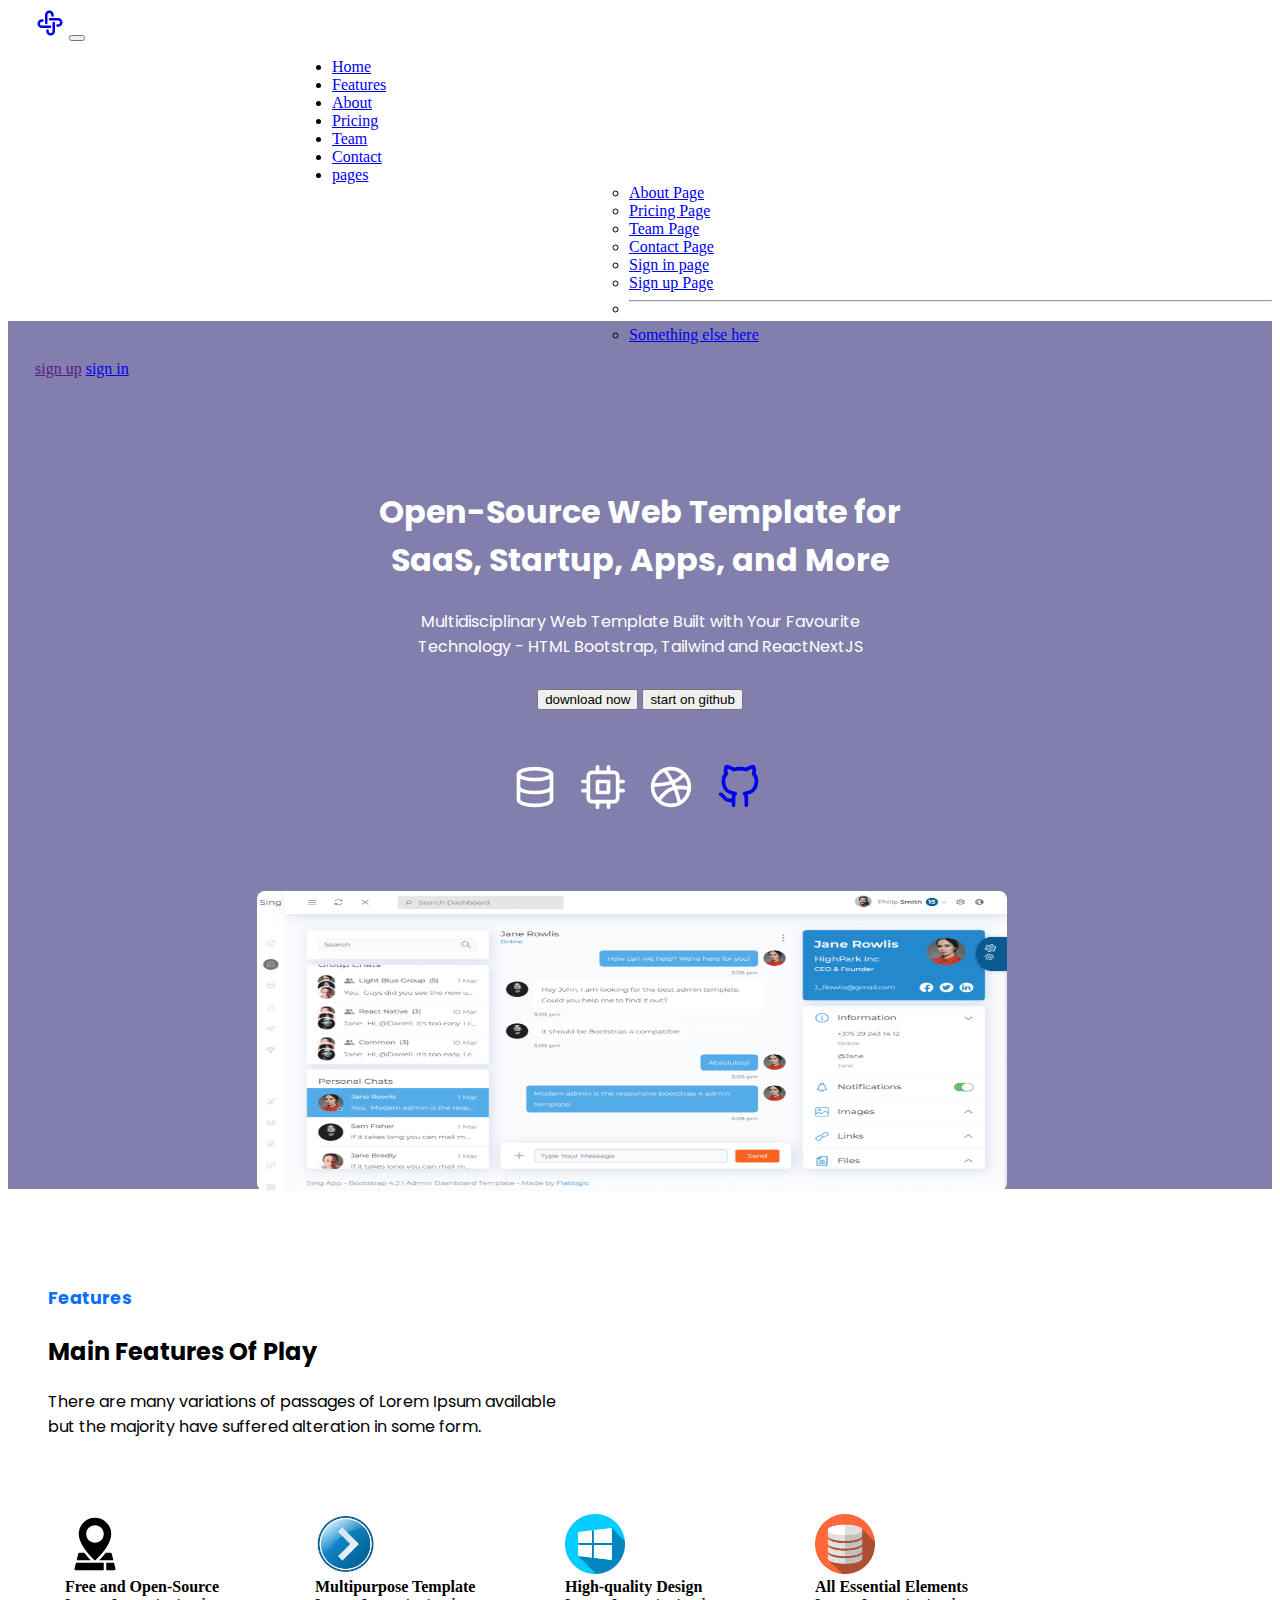
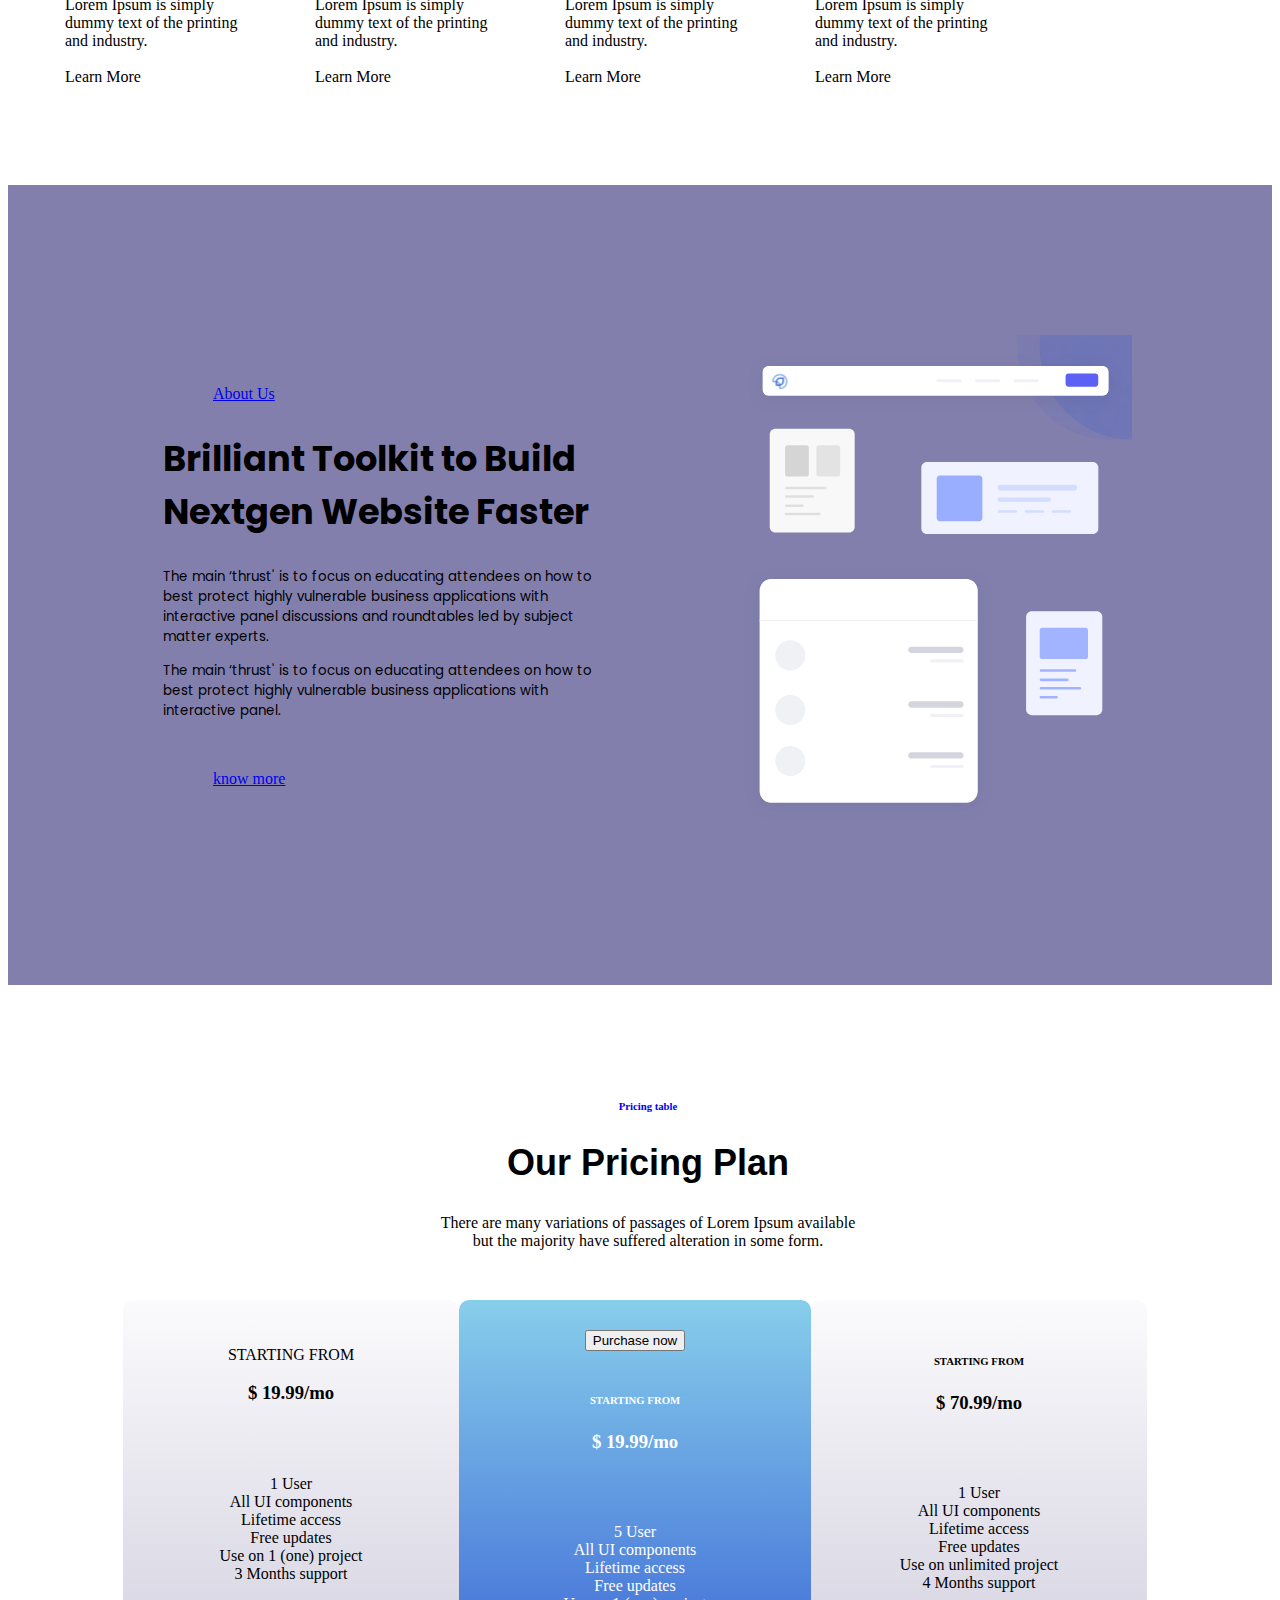
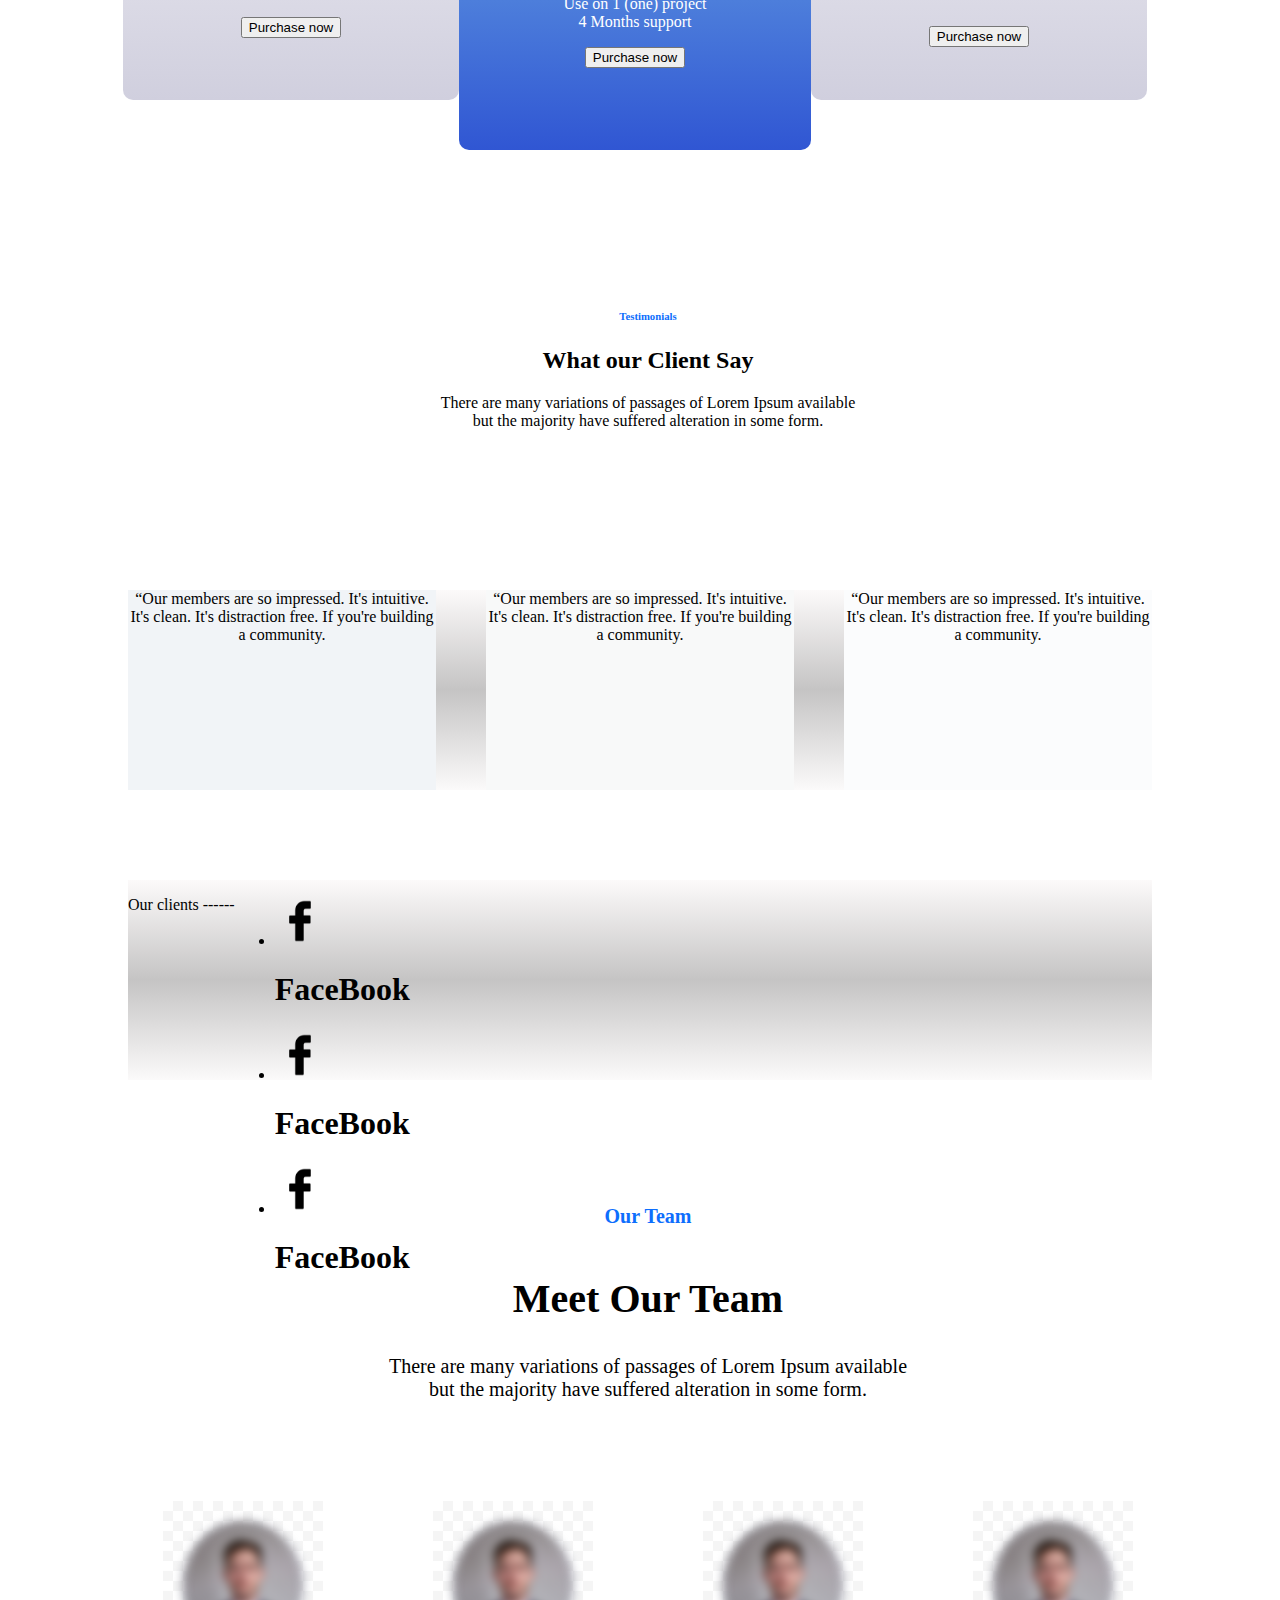
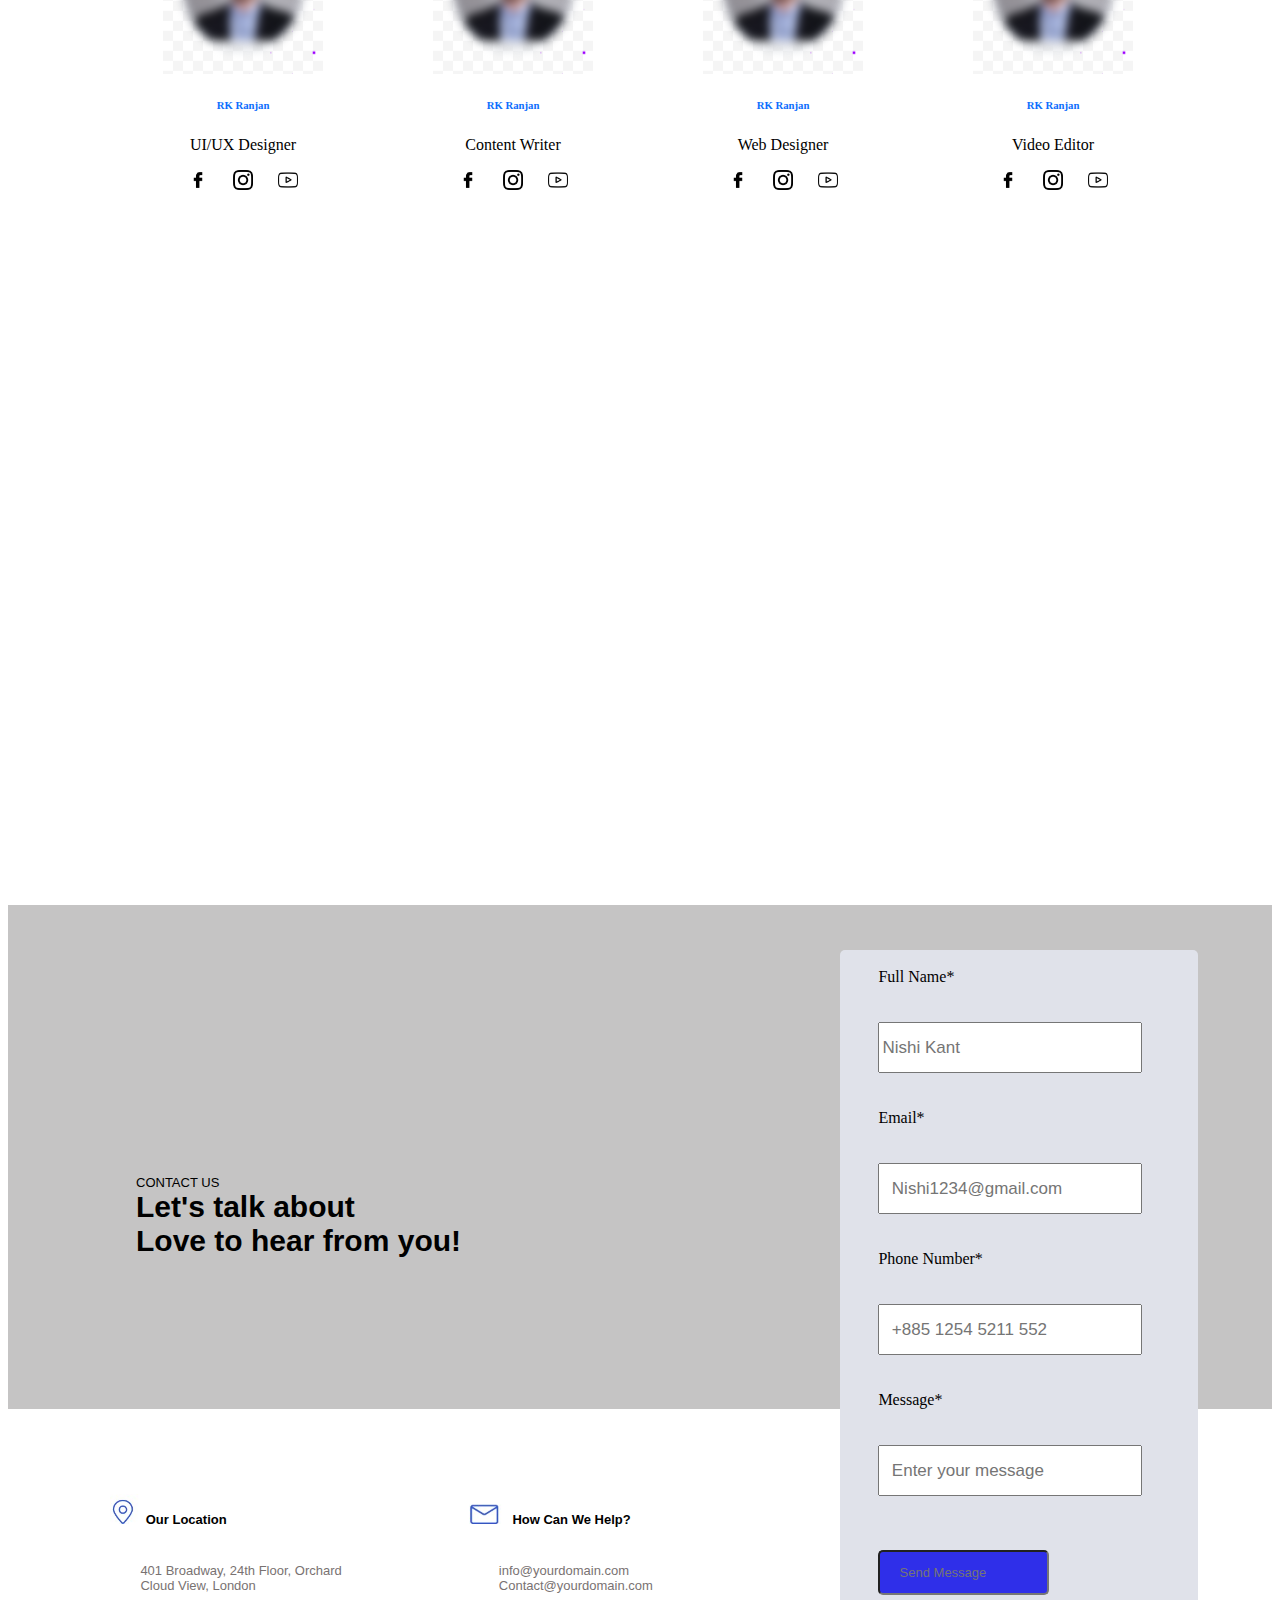
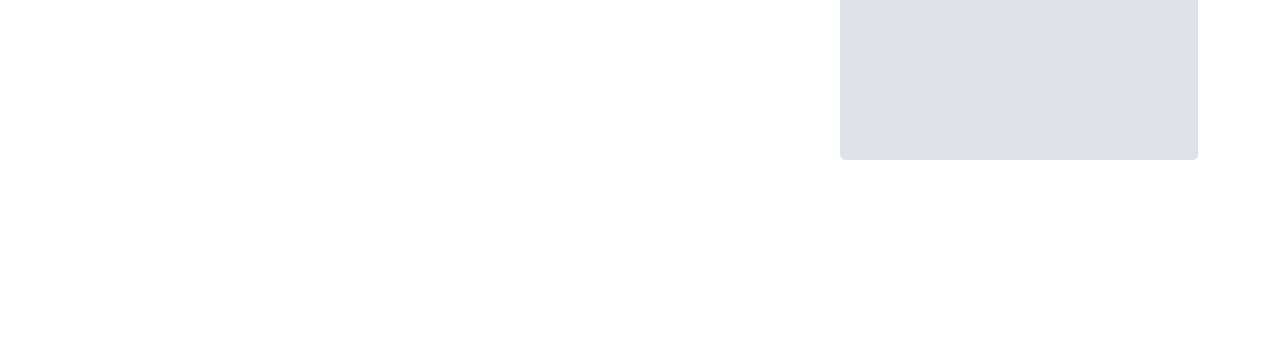
<file: index.html>
<!DOCTYPE html>
<html lang="en" class="scroll-smooth">

<head>
  <meta charset="UTF-8">
  <meta http-equiv="X-UA-Compatible" content="IE=edge">
  <meta name="viewport" content="width=device-width, initial-scale=1.0">
  <title>crypto </title>
  <link rel="stylesheet"
    href="https://fonts.googleapis.com/css2?family=Material+Symbols+Outlined:opsz,wght,FILL,GRAD@20..48,100..700,0..1,-50..200" />
  <link rel="preconnect" href="https://fonts.googleapis.com">
  <link rel="preconnect" href="https://fonts.gstatic.com" crossorigin>
  <link href="https://fonts.googleapis.com/css2?family=Poppins:wght@500&display=swap" rel="stylesheet">
  <link rel="stylesheet" href="style.css">
  <link href="https://cdn.jsdelivr.net/npm/bootstrap@5.2.3/dist/css/bootstrap.min.css" rel="stylesheet"
    integrity="sha384-rbsA2VBKQhggwzxH7pPCaAqO46MgnOM80zW1RWuH61DGLwZJEdK2Kadq2F9CUG65" crossorigin="anonymous">
</head>

<body>
  <script src="https://cdn.jsdelivr.net/npm/bootstrap@5.2.3/dist/js/bootstrap.bundle.min.js"
    integrity="sha384-kenU1KFdBIe4zVF0s0G1M5b4hcpxyD9F7jL+jjXkk+Q2h455rYXK/7HAuoJl+0I4"
    crossorigin="anonymous"></script>
  <!-- navbar section -->
  <nav class="navbar navbar-expand-lg background-color: #e4e4edd9 !important">
    <div class="container-fluid">
      <a class="navbar-brand" href="index.html"><svg xmlns="http://www.w3.org/2000/svg"
          class="icon icon-tabler icon-tabler-api-app" width="30" height="30" viewBox="0 0 24 24" stroke-width="2"
          stroke="currentColor" fill="none" stroke-linecap="round" stroke-linejoin="round">
          <path stroke="none" d="M0 0h24v24H0z" fill="none"></path>
          <path d="M12 15h-6.5a2.5 2.5 0 1 1 0 -5h.5"></path>
          <path d="M15 12v6.5a2.5 2.5 0 1 1 -5 0v-.5"></path>
          <path d="M12 9h6.5a2.5 2.5 0 1 1 0 5h-.5"></path>
          <path d="M9 12v-6.5a2.5 2.5 0 0 1 5 0v.5"></path>
        </svg></a>
      <button class="navbar-toggler" type="button" data-bs-toggle="collapse" data-bs-target="#navbarSupportedContent"
        aria-controls="navbarSupportedContent" aria-expanded="true" aria-label="Toggle navigation">
        <span class="navbar-toggler-icon"></span>
      </button>
      <div class="collapse navbar-collapse" id="navbarSupportedContent">
        <ul class="navbar-nav me-auto mb-2 mb-lg-0">
          <li class="nav-item">
            <a class="nav-link active" aria-current="page" href="index.html">Home</a>
          </li>
          <li class="nav-item">
            <a class="nav-link active" aria-current="page" href="#top">Features</a>
          </li>
          <li class="nav-item">
            <a class="nav-link active" aria-current="page" href="#second">About</a>
          </li>

          <li class="nav-item">
            <a class="nav-link active" aria-current="page" href="#third">Pricing</a>
          </li>
          <li class="nav-item">
            <a class="nav-link active" aria-current="page" href="#sixth">Team</a>
          </li>
          <li class="nav-item">
            <a class="nav-link active" aria-current="page" href="eigth">Contact</a>
          </li>

          <li class="nav-item dropdown">
            <a class="nav-link dropdown-toggle" href="#" role="button" data-bs-toggle="dropdown" aria-expanded="true">
              pages
            </a>
            <ul class="dropdown-menu">
              <li><a class="dropdown-item" href="#">About Page</a></li>
              <li><a class="dropdown-item" href="#">Pricing Page</a></li>
              <li><a class="dropdown-item" href="#">Team Page</a></li>
              <li><a class="dropdown-item" href="#">Contact Page</a></li>
              <li><a class="dropdown-item" href="signin.html">Sign in page</a></li>
              <li><a class="dropdown-item" href="#">Sign up Page</a></li>
              <li>
                <hr class="dropdown-divider">
              </li>
              <li><a class="dropdown-item" href="#">Something else here</a></li>
            </ul>
          </li>

        </ul>
        <form class="d-flex" role="search">
          <!-- <input class="form-control me-2" type="search" placeholder="Search" aria-label="Search">
              <button class="btn btn-outline-success" type="input">Sign in</button> -->
          <a class="btn " href="" role="button">sign up</a>
          <a class="btn btn-danger" href="signin.html" role="button">sign in</a>


        </form>
      </div>
    </div>
  </nav>
  <!-- hero section -->
  <div class="first">
    <h1>Open-Source Web Template for <br> SaaS, Startup, Apps, and More </h1>
    <p> Multidisciplinary Web Template Built with Your Favourite <br> Technology - HTML Bootstrap, Tailwind and
      ReactNextJS </p>
    <div class="first" id="buttons">
      <button type="button" class="btn btn-danger">download now</button>
      <button type="button" class="btn btn-outline-light">start on github</button>
    </div>
  </div>
  <div id="button2">
    <a class="navbar-brand" href="#"><svg xmlns="http://www.w3.org/2000/svg" width="44" height="44" viewBox="0 0 24 24"
        fill="none" stroke="white" stroke-width="2" stroke-linecap="round" stroke-linejoin="round"
        class="feather feather-database">
        <ellipse cx="12" cy="5" rx="9" ry="3"></ellipse>
        <path d="M21 12c0 1.66-4 3-9 3s-9-1.34-9-3"></path>
        <path d="M3 5v14c0 1.66 4 3 9 3s9-1.34 9-3V5"></path>
      </svg></a>
    <a class="navbar-brand" href="#"><svg xmlns="http://www.w3.org/2000/svg" width="44" height="44" viewBox="0 0 24 24"
        fill="none" stroke="white" stroke-width="2" stroke-linecap="round" stroke-linejoin="round"
        class="feather feather-cpu">
        <rect x="4" y="4" width="16" height="16" rx="2" ry="2"></rect>
        <rect x="9" y="9" width="6" height="6"></rect>
        <line x1="9" y1="1" x2="9" y2="4"></line>
        <line x1="15" y1="1" x2="15" y2="4"></line>
        <line x1="9" y1="20" x2="9" y2="23"></line>
        <line x1="15" y1="20" x2="15" y2="23"></line>
        <line x1="20" y1="9" x2="23" y2="9"></line>
        <line x1="20" y1="14" x2="23" y2="14"></line>
        <line x1="1" y1="9" x2="4" y2="9"></line>
        <line x1="1" y1="14" x2="4" y2="14"></line>
      </svg></a>
    <a class="navbar-brand" href="#"><svg xmlns="http://www.w3.org/2000/svg" width="44" height="44" viewBox="0 0 24 24"
        fill="none" stroke="white" stroke-width="2" stroke-linecap="round" stroke-linejoin="round"
        class="feather feather-dribbble">
        <circle cx="12" cy="12" r="10"></circle>
        <path
          d="M8.56 2.75c4.37 6.03 6.02 9.42 8.03 17.72m2.54-15.38c-3.72 4.35-8.94 5.66-16.88 5.85m19.5 1.9c-3.5-.93-6.63-.82-8.94 0-2.58.92-5.01 2.86-7.44 6.32">
        </path>
      </svg></a>
    <a class="navbar-brand" href="https://www.google.com/search?client=firefox-b-d&q=github"><svg
        xmlns="http://www.w3.org/2000/svg" width="44" height="44" viewBox="0 0 24 24" fill="none" stroke="currentColor"
        stroke-width="2" stroke-linecap="round" stroke-linejoin="round" class="feather feather-github">
        <path
          d="M9 19c-5 1.5-5-2.5-7-3m14 6v-3.87a3.37 3.37 0 0 0-.94-2.61c3.14-.35 6.44-1.54 6.44-7A5.44 5.44 0 0 0 20 4.77 5.07 5.07 0 0 0 19.91 1S18.73.65 16 2.48a13.38 13.38 0 0 0-7 0C6.27.65 5.09 1 5.09 1A5.07 5.07 0 0 0 5 4.77a5.44 5.44 0 0 0-1.5 3.78c0 5.42 3.3 6.61 6.44 7A3.37 3.37 0 0 0 9 18.13V22">
        </path>
      </svg></a>
  </div>
  <div id="image1">
    <img src="images/janne.webp" width="750px" height="300px">
  </div>

  <section id="top">
    <div class="container">
      <div class="class" id="page1">
        <h4> Features</h4>
        <h2> Main Features Of Play </h2>
        <p> There are many variations of passages of Lorem Ipsum available <br> but the majority have suffered
          alteration in some form.
        </p>
      </div>
      <div class="feature">
        <div class="item">
          <img src="location_u4eb04pa0eds.svg">
          <br>
          <b> Free and Open-Source </b> <br>
          Lorem Ipsum is simply dummy text of the printing and industry.
          <br><br>
          Learn More
        </div>
        <div class="item">
          <img src="arow.jpeg"> <br>
          <b> Multipurpose Template</b> <br>
          Lorem Ipsum is simply dummy text of the printing and industry.
          <br><br>
          Learn More
        </div>
        <div class="item">
          <img src="window.png"> <br>
          <b> High-quality Design </b> <br>
          Lorem Ipsum is simply dummy text of the printing and industry.
          <br><br>
          Learn More
        </div>
        <div class="item">
          <img src="data.png">
          <br>
          <b> All Essential Elements </b> <br>
          Lorem Ipsum is simply dummy text of the printing and industry.
          <br><br>
          Learn More
        </div>
      </div>
  </section>
  <section id="second">

    <div class="container2">
      <div class="shadow p-3 mb-5 bg-body rounded ">
        <div class="bars">
          <img src="about-image.svg">
        </div>
        <div class="container3">
          <a class="btn btn-primary" href="#" role="button">About Us</a>
          <br>
          <h2> Brilliant Toolkit to Build <br> Nextgen Website Faster </h2>
          <p> The main ‘thrust' is to focus on educating attendees on how to <br> best protect highly vulnerable
            business
            applications with <br> interactive panel discussions and roundtables led by subject <br> matter experts.
          </p>

          <p> The main ‘thrust' is to focus on educating attendees on how to <br> best protect highly vulnerable
            business
            applications with <br> interactive panel. </p>
          <br><br>
          <a class="btn btn-primary" href="#" role="button">know more</a>
        </div>
      </div>
    </div>
  </section>

  <section id="third">

    <div class="upperpart">

      <h6> <b> Pricing table </b> </h6>
      <h2>our pricing plan </h2>
      <p>There are many variations of passages of Lorem Ipsum available <br> but the majority have suffered alteration
        in some form.</p>
    </div>
    <div class="lowerpart">
      <div class="card1" style="width: 21rem;">
        <div class="card-body">
          <p class="card-title">STARTING FROM </p>
          <h3 class="card-subtitle mb-2 text-muted">$ 19.99/mo</h3>
          <br><br>
          <p class="card-text">
            1 User
            <br>
            All UI components
            <br>
            Lifetime access
            <br>
            Free updates
            <br>
            Use on 1 (one) project
            <br>
            3 Months support
            <br><br>
          </p>
          <button type="button" class="btn btn-light">Purchase now</button>
        </div>
      </div>
      <div class="card2" style="width: 22rem;">
        <div class="card-body">
          <!-- <h5 class="card-title">POPULAR</h5> -->
          <button type="button" class="btn btn-light">Purchase now</button>
          <br><br>
          <h6 id="startting-from">STARTING FROM </h6>
          <h3>$ 19.99/mo</h3>
          <br><br>
          <p class="card-text">
            5 User
            <br>
            All UI components
            <br>
            Lifetime access
            <br>
            Free updates
            <br>
            Use on 1 (one) project
            <br>
            4 Months support
            <br>
          </p>
          <!-- <a href="#" class="card-link">Purchase now</a> -->
          <button type="button" class="btn btn-light">Purchase now</button>
        </div>
      </div>
      <div class="card3" style="width: 21rem;">
        <div class="card-body">
          <h6 class="card-title">STARTING FROM</h6>
          <h3 class="card-subtitle mb-2 text-muted">$ 70.99/mo</h3>
          <!-- <a href="#" class="card-link">$ 19.99/mo</a> -->
          <br><br>
          <p class="card-text">
            1 User
            <br>
            All UI components
            <br>
            Lifetime access
            <br>
            Free updates
            <br>
            Use on unlimited project
            <br>
            4 Months support
          </p>
          <br>
          <!-- <a href="#" class="card-link">Purchase now</a> -->
          <button type="button" class="btn btn-light">Purchase now</button>
        </div>
      </div>
    </div>
  </section>
  
  

  <section id="fifth">
    <div class="testi">
            <h6> <b> Testimonials</b> </h6>
    <h2> <b> What our Client Say</b> </h2>
 <p> There are many variations of passages of Lorem Ipsum available <br>
   but the majority have suffered alteration in some form. </p>
</div>
<br><br><br>
  <div class="clients">
    <div class="clients1">“Our members are so impressed. It's intuitive. It's clean. It's distraction free. If you're building a community.</div>
    <div class="clients2">“Our members are so impressed. It's intuitive. It's clean. It's distraction free. If you're building a community.</div>
    <div class="clients3">“Our members are so impressed. It's intuitive. It's clean. It's distraction free. If you're building a community.</div>
  </div>

   <!-- section of clients -->
<div class="clients" >
  <p> Our clients ------</p>
  <br><br>

  <div id="clients-logo">
    <ul>
      <li>
        <img src="images/facebook.png" alt="" width="50"> <h1> <span  >Face</span>Book </h1>
      </li>
      <li>
        <img src="images/facebook.png" alt="" width="50"> <h1> <span>Face</span>Book </h1>
      </li>
      <li>
        <img src="images/facebook.png" alt="" width="50"> <h1> <span>Face</span>Book </h1>
      </li>
    </ul>
  </div>
  
  </section>
    <!-- our team section start -->
  <section id="sixth">
    <div class="ourteam">

          <h6 style="font-size:20px ;"> <b> Our Team </b> </h6>
   <h2 style="font-size:40px ;"> <b> Meet Our Team</b> </h2>
 <p  style="font-size:20px ;"> There are many variations of passages of Lorem Ipsum available <br> but the majority have suffered alteration in some form. <p>

<div class="our-team-parent-box">
  <div id="member1" >
    <div class="photom">
      <img src="images/member1.webp" alt="member1"  width="120" height="auto">

    </div>
    <div class="content">
      <h6>RK Ranjan </h6>
      <p>UI/UX Designer</p>

    </div>
    <div class="socialmicon">
      <img src="images/facebook.png" alt=""  width="20">
      <img src="images/instagram.png" alt=""  width="20">
      <img src="images/youtube.png" alt=""  width="20">
    </div>

  </div>
  <div id="member2">
    <div class="photom">
      <img src="images/member1.webp" alt="member2"  width="120" height="auto">

    </div>
    <div class="content">
      <h6>RK Ranjan </h6>
      <p>Content Writer</p>
      
    </div>
    <div class="socialmicon">
      <img src="images/facebook.png" alt=""  width="20">
      <img src="images/instagram.png" alt=""  width="20">
      <img src="images/youtube.png" alt=""  width="20">
    </div>

  </div>
  <div id="member3">
    <div class="photom">
      <img src="images/member1.webp" alt="member2"  width="120" height="auto">

    </div>
    <div class="content">
      <h6>RK Ranjan </h6>
      <p>Web Designer</p>
      
    </div>
    <div class="socialmicon">
      <img src="images/facebook.png" alt=""  width="20">
      <img src="images/instagram.png" alt=""  width="20">
      <img src="images/youtube.png" alt=""  width="20">
    </div>

  </div>
  <div id="member4">
    <div class="photom">
      <img src="images/member1.webp" alt="member2"  width="120" height="auto">

    </div>
    <div class="content">
      <h6>RK Ranjan </h6>
      <p>Video Editor</p>
      
    </div>
    <div class="socialmicon">
      <img src="images/facebook.png" alt=""  width="20">
      <img src="images/instagram.png" alt=""  width="20">
      <img src="images/youtube.png" alt=""  width="20">
    </div>
  </div>
</div>
    </div>
  </section>
  <section id="seventh"  >
<div class="contact">

</div>
<div class="location">

</div>
  </section>


  <section id="eigth">
    <div class="L1">
      <div id="L11">
          <div id="L13">CONTACT US</div>
          <div class="L3"><b>Let's talk about</b></div>
          <div class="L3"><b>Love to hear from you!</b></div>
      </div>
      <div id="L12">
          <div style="height: 6pxvh"></div>
          <form action="/action.php">
              <div class="L4">Full Name*</div>
              <input class="L5" type="text" placeholder="Nishi Kant">
              <div class="L4">Email*</div>
              <input class="L5" type="email" placeholder="  Nishi1234@gmail.com">
              <div class="L4">Phone Number*</div>
              <input class="L5" type="tel" placeholder="  +885 1254 5211 552">
              <div class="L4">Message*</div>
              <input class="L5" input="textarea" placeholder="  Enter your message">
              <input class="L6" inputmode="submit" placeholder="Send Message">
          </form>
      </div>
</div>
<div class="L2">
  <div id="L21">
      <div style="height:8vh"></div>
      <span><img src="logo20.jpg" alt="Logo 20" height="30vh"></span>
      <b>Our Location</b>
      <div style="height:4vh"></div>
      <div class="L7">401 Broadway, 24th Floor, Orchard</div>
      <div class="L7">Cloud View, London</div>
  </div>
  <div id="L22">
      <div style="height:8vh"></div>
      <span><img src="logo21.jpg" alt="Logo 20" height="30vh"></span>
      <b> How Can We Help?</b>
      <div style="height:4vh"></div>
      <div class="L7">info@yourdomain.com</div>
      <div class="L7">Contact@yourdomain.com</div>
  </div>
</div>
<div style="height:15vh"></div>



  </section>



 
</body>
<footer>

</footer>

</html>
</file>
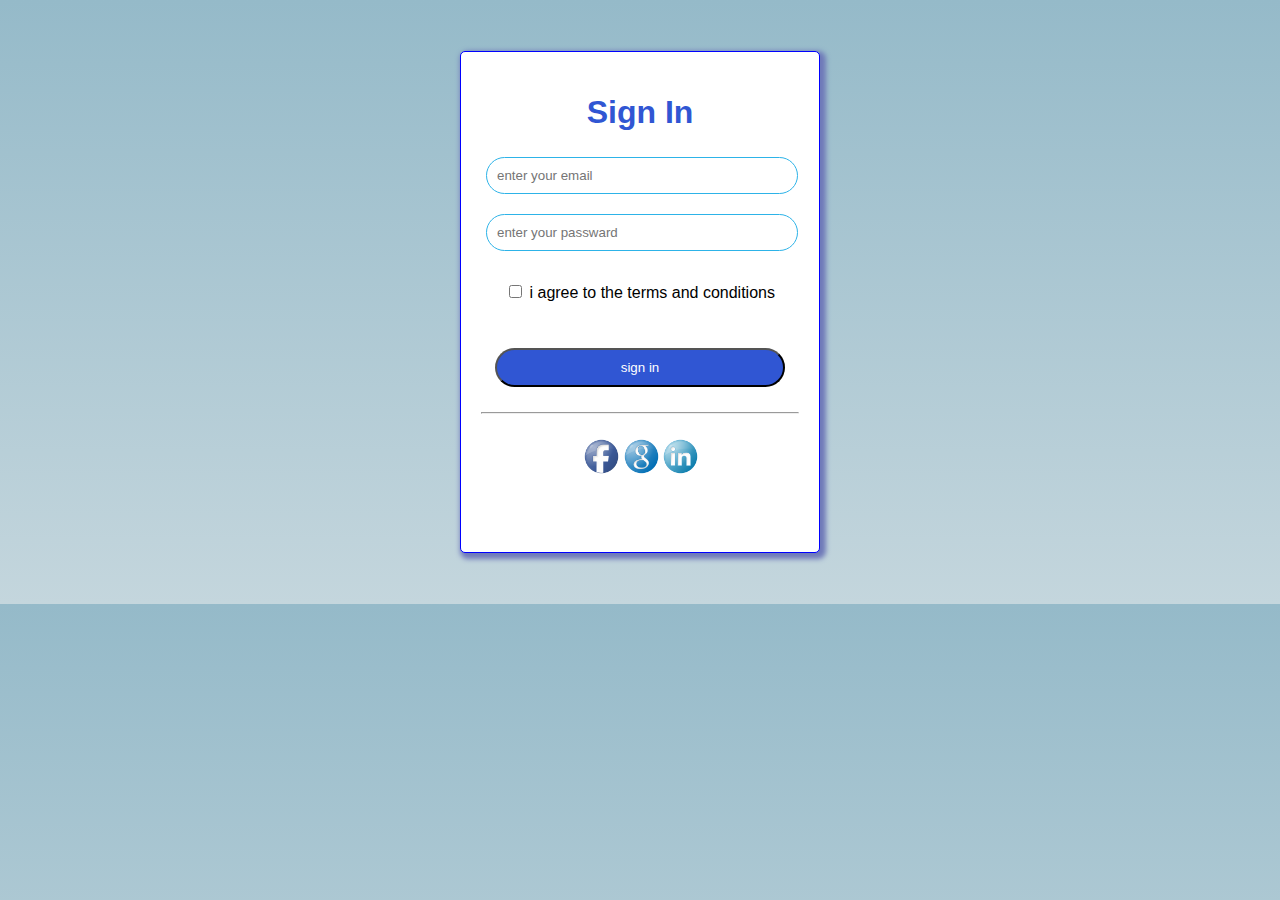
<file: signin.html>
<!DOCTYPE html>
<html lang="en">

<head>
    <meta charset="UTF-8">
    <meta http-equiv="X-UA-Compatible" content="IE=edge">
    <meta name="viewport" content="width=device-width, initial-scale=1.0">
    <title>sign in</title>
    <link rel="preconnect" href="https://fonts.googleapis.com">
    <link rel="preconnect" href="https://fonts.gstatic.com" crossorigin>
    <style>
        body {
            margin: 0;
            padding: 0;
            font-family: Georgia, 'Times New Roman', Times, serif;
            background: linear-gradient(0deg, rgb(196, 214, 221),rgb(149, 186, 201)) 
        }

        .signin-form {
            width: 318px;
            height: 460px;
            padding: 20px;
            margin: 4% auto;
            text-align: center;
            border: 1px solid blue;
            box-shadow: 3px 3px 5px 3px rgb(111, 121, 185);
            border-radius: 5px;
            font-family: 'Secular One', sans-serif;
            background: white;

        }

        .signin-form h1 {
            color: rgba(48, 86, 211);
            text-transform: capitalize;

        }

        .input-box {
            width: 290px;
            /* height: 30px; */
            border: 1px solid rgb(45, 179, 232);
            border-radius: 25px;
            padding: 10px;
            margin: 5px;
            margin-bottom: 15px;
        }

        p {
            font-family: 'Secular One', sans-serif;

        }

        #signbtn {
            width: 290px;
            background-color: rgba(48, 86, 211);
            border-radius: 25px;
            padding: 10px;
            margin-top: 30px;
            color: white;
            font-family: 'Secular One', sans-serif;
        }

        hr {
            color: blue;
            margin-top: 25px;
            margin-bottom: 25px;
        }

        #sign-google {
            width: 290px;
            color: rgba(48, 86, 211);
            border-radius: 25px;
            padding: 10px;
            margin-top: 30px;
            color: white;
            font-family: 'Secular One', sans-serif;

        }

        .icons {
            width: 300px;
            margin: 10px;
        }

        .fbicon {
            width: 35px;

        }

        .linkdin-icon {
            width: 35px;
        }

        .google-icon {
            width: 35px;
        }
    </style>
</head>

<body>
    <div class="signin-form">
        <h1>sign in </h1>

        <form action="#">
            <input type="email" class="input-box" placeholder="enter your email">
            <input type="password" class="input-box" placeholder="enter your passward">
            <p> <span><input type="checkbox" id="checkbox"></span> i agree to the terms and conditions</p>

            <button id="signbtn">sign in</button>

            <hr>

            <!-- <button id="sign-google">google</button> -->
            <div class="icons">

                <a href="https://www.facebook.com/"> <img class="fbicon" src="fbicon.png" alt=""></a>
                <img class="google-icon" src="google_social_icon.png" alt="">
                <a href="https://www.linkedin.com">  <img class="linkdin-icon" src="linkdinicon.png" alt=""></a>
            </div>

        </form>

    </div>

</body>

</html>
</file>
<file: style.css>
.first {
    /* background-color: #0d6efd; */
    background-color: rgb(130, 127, 173);
    width: 100%;
    height: 800px;
    text-align: center;
    color: white;
    text-size-adjust: 100%;
    height: 500px;
}


.first h1 {
    margin-top: -57px;
    padding-top: 167px;
    font-family: 'Poppins', sans-serif;
}
nav{
    --bs-navbar-color: rgba(174, 32, 32, 0.55);
--bs-navbar-hover-color: rgba(0, 0, 0, 0.7);
--bs-navbar-disabled-color: rgba(0, 0, 0, 0.3);
--bs-navbar-active-color: rgba(253, 251, 251, 0.9);
--bs-navbar-brand-padding-y: 0.3125rem;
--bs-navbar-brand-margin-end: 1rem;
--bs-navbar-brand-font-size: 1.25rem;
--bs-navbar-brand-color: rgb(136, 2, 2);
}
.navbar {
    z-index: 5;
    /* background-color: #4141ee4f !important; */
    -bs-navbar-color: rgb(244, 243, 247);
    -bs-navbar-hover-color: rgb(196, 37, 37);
    -bs-navbar-disabled-color: rgba(107, 53, 53, 0.3);
    -bs-navbar-active-color: rgb(249, 247, 247);
}

.first p {
    margin-top: 25px;
    font-family: 'Poppins', sans-serif;
}

#buttons {
    margin-top: 30px;
}

.container-fluid {
    margin-left: 27px;
}

.navbar li {
    margin-left: 20px;
}

.navbar ul {
    padding-left: 277px;

}

#button2 {
    margin-left: 485px;
    margin-top: -56px;
}

#button2 .navbar-brand {
    padding-left: 20px;
}

#image1 {
    margin-left: 249px;
    margin-top: 78px;
}

#image1 img {
    border-radius: 8px;
}

.container {
    width: 100%;
    height: 500px;
    background-color: white;
    margin-top: 90px;
    border-color: black solid 1px;
}

.container img {
    width: 60px;
    height: 60px;
}

#page1 {
    margin-left: 40px;

}

#page1 h4 {
    font-size: 1.1rem;
    color: #0d6efd;
    font-family: 'Poppins', sans-serif;
}

#page1 h2 {
    font-family: 'Poppins', sans-serif;
}

#page1 {
    font-family: 'Poppins', sans-serif;
}

#second {
    background-color: rgb(130, 127, 173);
    width: 100%;
    height: 800px;
}

.shadow {

    margin-left: 137px;

}

.container2 {
    width: 80%;
    height: 500px;
    z-index: 2;
    margin-left: 15px;
    padding-top: 150px;
    border-color: #0d6efd;

}

.container2 h2 {
    /* margin-left: 50px; */
    font-family: 'Poppins', sans-serif;
    font-size: 2.2rem;
}

.container2 p {
    /* margin-left: 50px; */
    font-family: 'Poppins', sans-serif;
    font-size: smaller;
}

.container2 a {
    margin-left: 50px;
    margin-top: -50px;
}

.container3 {
    padding-left: 25px;
    padding-top: 50px;
}

.bars {
    float: right;
}

.bars img {
    width: 400px;
    height: 500px;
}

.rounded {
    margin-left: 115px;
    width: 1000px;
    height: 500px;
}

/* ul li a:hover{
    text-decoration: 3px underline  orangered;
} */
.feature {
    display: flex;
    justify-content: center;
    width: 1000px;
    height: 25px;
    padding-left: 42px;
    margin-top: 75px;
    margin-left: -55px;


}

.feature .item {
    padding-left: 70px;
}

.feaature img {
    width: 25px;
    height: 25px;
}

/* pricing details */

#third {
    width: 100vw;
    height: 750px;

}

.upperpart {
    text-align: center;
    margin: 50px;
    padding-top: 40px;
}

.upperpart h6 {
    color: blue;
    font-weight: 500;
}

.upperpart h2 {
    text-transform: capitalize;
    font-family: sans-serif;
    font-size: 36px;
    font-weight: 700;
}

.lowerpart {
    display: flex;
    padding-left: 115px;

}

.lowerpart .card1 {
    height: 400px;
    text-align: center;
    border-radius: 10px;
    background: linear-gradient(0deg,rgb(208, 207, 222),rgb(251, 250, 252));
    
}

.lowerpart .card2 {
    text-align: center;
    height: 450px;
    border-radius: 10px;
    background: linear-gradient(0deg,rgb(48, 86, 211) ,skyblue );
}

.lowerpart .card3 {
    text-align: center;
    height: 400px;
    background: linear-gradient(0deg,rgb(208, 207, 222),rgb(251, 250, 252));
    border-radius: 10px;
}

.card1 .card-body {
    padding-top: 30px;
    color: black;
}
.card2 .card-body {
    padding-top: 30px;
    color: white;
}
.card3 .card-body{
    padding-top: 30px;
}
#fourth{
    width: 100vw;
    height: 720px;
    background: linear-gradient(0deg,rgb(191, 189, 213),rgb(240, 238, 241));
}
.faq{
text-align: center;
padding-top: 90px;
padding-bottom: 50px;
}
.question1{
display: flex;
/* text-align: center; */
margin-left: 100px;

}
.question1 .column1{
    width: 500px;
    height: 80px;
    background-color: white;
    border-radius: 5px;
}
.question1 .column2{
    width: 500px;
    height: 80px;
    background-color: white;
    margin-left: 40px;
    border-radius: 5px;
    
}
.question2{
    text-align: left;
    display: flex;
    margin-left: 100px;
    padding-top: 40px;

}
.question2 .column3{
    width: 500px;
    height: 80px;
    background-color: white;
    border-radius: 5px;
}
.question2 .column4{
    width: 500px;
    height: 80px;
    background-color: white;
    margin-left: 40px;
    border-radius: 5px;
}
.question3{
    display: flex;
    text-align: center;
    margin-left: 100px;
    padding-top: 40px;
}
.question3 .column5{
    width: 500px;
    height: 80px;
    background-color: white;
    border-radius: 5px;
}
.question3 .column6{
    width: 500px;
    height: 80px;
    background-color: white;
    margin-left: 40px;
    border-radius: 5px;
}
.column1{
    text-align: center;
    font-size: 17px;
    font-family: sans-serif;
    font-weight: 550;
    padding-top: 25px;
}
.column2{
    text-align: center;
    font-size: 17px;
    font-family: sans-serif;
    font-weight: 550;
    padding-top: 25px;
}

.column3{
    text-align: center;
    font-size: 17px;
    font-family: sans-serif;
    font-weight: 550;
    padding-top: 25px;
}

.column4{
    text-align: center;
    font-size: 17px;
    font-family: sans-serif;
    font-weight: 550;
    padding-top: 25px;
}

.column5{
    text-align: center;
    font-size: 17px;
    font-family: sans-serif;
    font-weight: 550;
    padding-top: 25px;
}

.column6{
    text-align: center;
    font-size: 17px;
    font-family: sans-serif;
    font-weight: 550;
    padding-top: 25px;
}
#fifth {
    width: 100vw;
    height: 750px;
}
.testi{
    text-align: center;
    padding-top: 100px;

}
.testi h6{
 color: #0d6efd;
}
.clients{
    display: flex;
    width: 80%;
    height: 200px;
    background: linear-gradient(0deg,rgb(251, 250, 250),rgb(197, 196, 196),rgb(252, 250, 250));    
    margin-left: 120px;
}
.clients1{
    color: black;
    background-color: rgb(241, 244, 247);
    text-align: center;
}
.clients2{
    margin-left: 50px;
    text-align: center;
    background-color: rgb(248, 249, 249);
}
.clients3{
    text-align: center;
    margin-left: 50px;
    background-color: rgb(251, 252, 253);
}
#sixth{
    width: 100vw;
    height: 750px;
}
.ourteam{
    text-align: center;
}
.ourteam h6{
 color: #0d6efd;
}
#seventh{
    width: 100vw;
    height: 550px;
    z-index: 1;
}
#seventh .contact{
    background-color: white;
    /* width: 100vw;
    height: 170px; */
    z-index: 2;
}
#seventh .location{
    background-color: rgb(120, 125, 129);
    /* width: 100vw;
    height: 180px; */
    z-index: 2;
}
.L1{
    height:56vh;
    background-color: rgb(197, 196, 196);
    padding-left: 10vw;
    padding-right: 3vw;
    display: flex;
}
#L11{
    width:55vw;
    height: 40vh;
    padding-bottom:8vh;
}
#L12{
    width: 28vw;
    height:90vh;
    margin-top: 5vh;
    background-color: rgb(224, 226, 234);
    border-radius: 5px;
    z-index: 3;
}
.L2{
    display:inline-flex;
    margin-left: 7vw;
}
#L21,#L22{
    width:26vw;
    height:40vh;
    margin:1vw;
}
#L21{
    font-family: sans-serif;
    font-size: 13px;
}
#L22{
    font-family: sans-serif;
    font-size: 13px;
}
#L13{
    margin-top:30vh;
    font-family: sans-serif;
    font-size: 13px;
}
.L3{
    font-family: sans-serif;
    font-size: 30px;
    color:black
}
.L4{
    margin-left:3vw;
    margin-bottom:2vh;
    margin-top: 2vh;
}
.L5{
    width:20vw;
    height:5vh;
    /* border-radius: 10px; */
    margin-left:3vw;
    margin-bottom:2vh;
    margin-top: 2vh;
    font-size: 17px;
}
.L6{
    margin-top: 4vh;
     font-size: 13px;
    width:10vw;
    padding-top: 1vw;
    padding-bottom: 1vw;
    padding-left: 1.5vw;
    padding-right: 1.5vw;
    margin-left:3vw;
    color: white;
    background-color: rgb(47, 47, 233);
    border-radius: 5px;
}
.L6:hover{
    background-color: black;
    
}
.L7{
    font-size: 13px;
    font-family: sans-serif;
    color: rgb(121, 114, 114);
    padding-left: 30px;
}
@media( max-width: 600px)
{
    .feature {
        display: block;
        justify-content: center;
        /* height: 25px;
        padding-left: 42px;
        margin-top: 75px;
        margin-left: -55px;
     */
    
    }
    .lowerpart {
        display: block;
        /* padding-left: 115px; */
    
    }
    
    
}


/* our team section start */

/* *{
    border: 1px solid black;
} */
#sixth{
    margin-top: 30vh;
}

.our-team-parent-box{
    display: flex;
    margin: 100px;
    justify-content: center;
    justify-content: space-around;
}
.photom{
    padding: 20px;
   
    background-position: cover;
    background-image: url(images/square-purple.png);

}

.photom img{
    border-radius: 50%;
    filter: blur(5px);
    background-color: #0d6efd;
}

content h2{
    font-family: sans-serif;
    font-size: small;
}
.socialmicon{
    display: flex;
    justify-content: center;
    justify-content: space-evenly ;
}


/* .clients section  */
.clients{
    margin-top: 10vh;
}
#clients-logo{
    display: flex;
    justify-content: center;
    justify-content: space-around;
}
#clients-logo ul li img h1{
    font-size: 20px;
}

#clients-logo ul li span:hover{

    color: #0d6efd;
}
#clients-logo ul li img:hover{
    background:linear-gradient(to right ,blue,white);
    fill: #0d6efd;
    filter: drop-shadow(2px 2px 2px grey);
}
</file>
